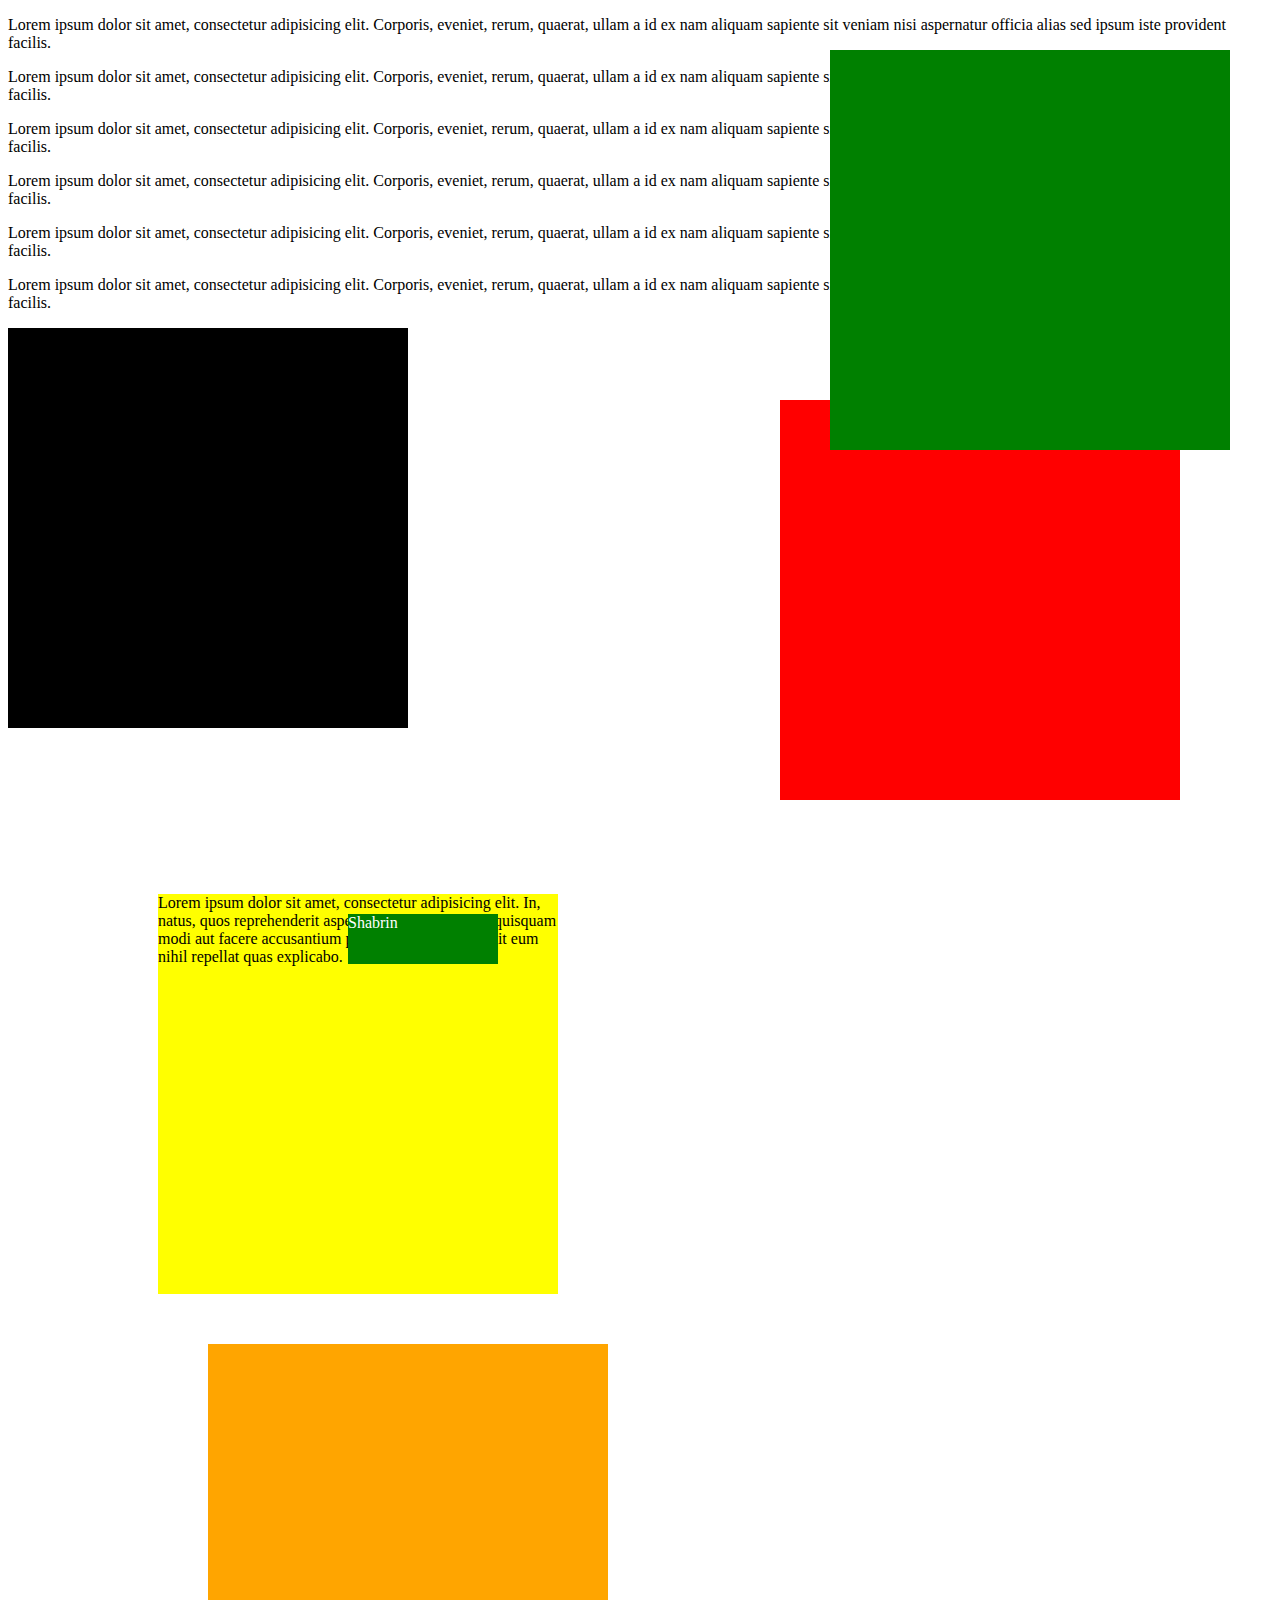
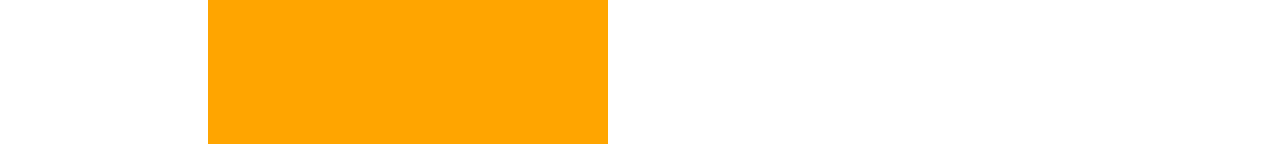
<file: positioning/position-ex01.html>
<!doctype html>
<html lang="en">
<head>
	<meta charset="UTF-8">
	<title>CSS Position</title>
	<style type="text/css">

	.position-div {
		width: 400px;
		height: 400px;
	}

	.child {
		width: 150px;
		height: 50px;
	}

	#div-absolute {
		position: absolute;
		background: green;
		top: 50px;
		right: 50px;
		z-index: 1;
	}

	#div-fixed {
		position: fixed;
		background: red;
		bottom: 100px;
		right: 100px;
	}

	#div-static {
		position: static;
		background: black;
	}

	#div-relative-1 {
		position: relative;
		background: yellow;
		top: 150px;
		left: 150px;
	}

	#div-relative-2 {
		position: relative;
		background: orange;
		top: 200px;
		left: 200px;
	}

	#div-absolute-relative {
		position: absolute;
		background: green;
		top: 20px;
		right: 60px;
		color: #FFF;
	}

	</style>
</head>
<body>
	<p>Lorem ipsum dolor sit amet, consectetur adipisicing elit. Corporis, eveniet, rerum, quaerat, ullam a id ex nam aliquam sapiente sit veniam nisi aspernatur officia alias sed ipsum iste provident facilis.</p>
	<p>Lorem ipsum dolor sit amet, consectetur adipisicing elit. Corporis, eveniet, rerum, quaerat, ullam a id ex nam aliquam sapiente sit veniam nisi aspernatur officia alias sed ipsum iste provident facilis.</p>
	<p>Lorem ipsum dolor sit amet, consectetur adipisicing elit. Corporis, eveniet, rerum, quaerat, ullam a id ex nam aliquam sapiente sit veniam nisi aspernatur officia alias sed ipsum iste provident facilis.</p>
	<p>Lorem ipsum dolor sit amet, consectetur adipisicing elit. Corporis, eveniet, rerum, quaerat, ullam a id ex nam aliquam sapiente sit veniam nisi aspernatur officia alias sed ipsum iste provident facilis.</p>
	<p>Lorem ipsum dolor sit amet, consectetur adipisicing elit. Corporis, eveniet, rerum, quaerat, ullam a id ex nam aliquam sapiente sit veniam nisi aspernatur officia alias sed ipsum iste provident facilis.</p>
	<p>Lorem ipsum dolor sit amet, consectetur adipisicing elit. Corporis, eveniet, rerum, quaerat, ullam a id ex nam aliquam sapiente sit veniam nisi aspernatur officia alias sed ipsum iste provident facilis.</p>
	<div class="position-div" id="div-absolute"></div>
	<div class="position-div" id="div-fixed"></div>
	<div class="position-div" id="div-static"></div>
	<div class="position-div" id="div-relative-1">
		<p>Lorem ipsum dolor sit amet, consectetur adipisicing elit. In, natus, quos reprehenderit aspernatur quia nulla fuga quisquam modi aut facere accusantium porro numquam quam sit eum nihil repellat quas explicabo.</p>
		<div class="child" id="div-absolute-relative">Shabrin
		</div>

	</div>
	<div class="position-div" id="div-relative-2"></div>
</body>
</html>
</file>
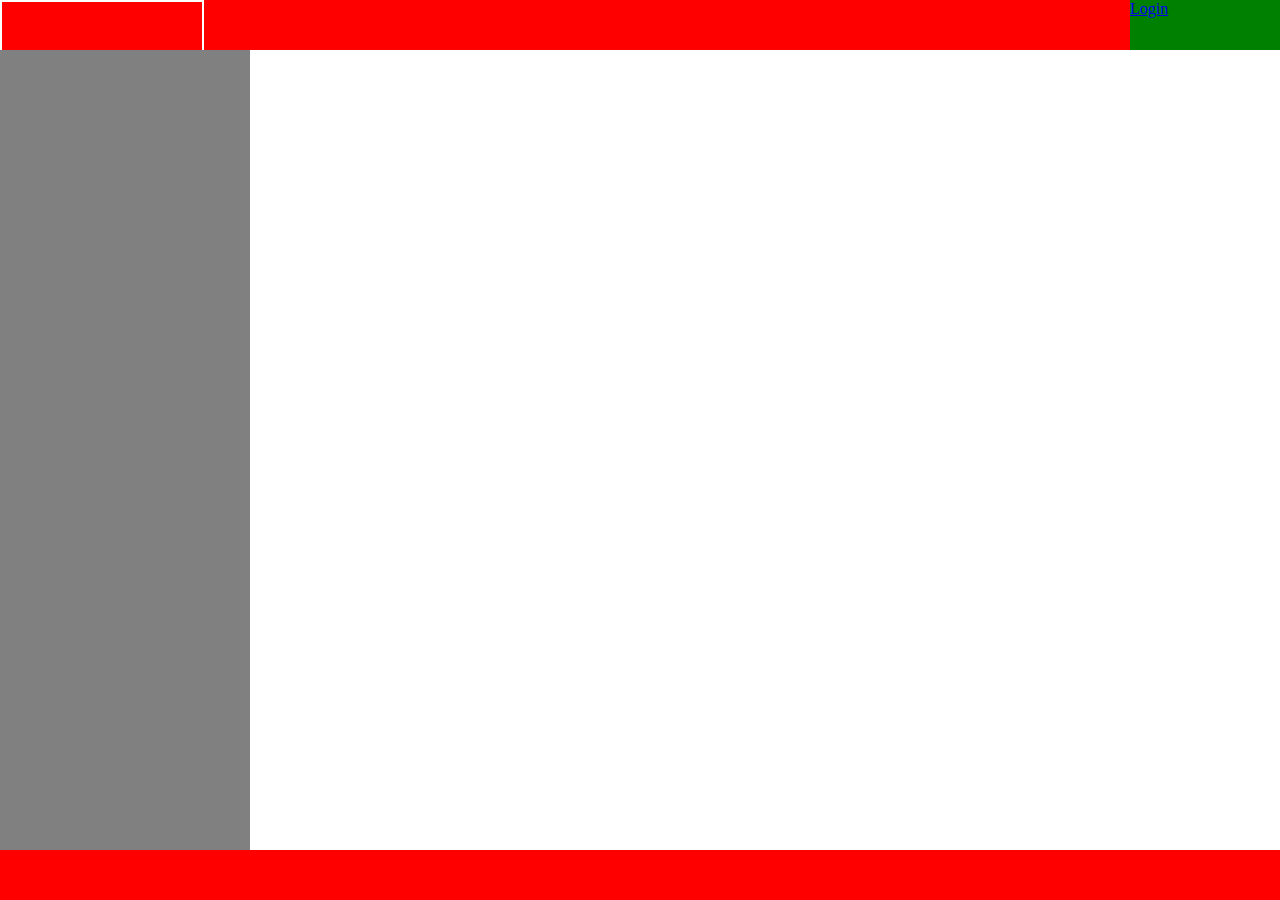
<file: positioning/position-ex02.html>
<!doctype html>
<html lang="en">

<head>
    <meta charset="UTF-8">
    <title>CSS Position</title>
    <style type="text/css">
    body {
        margin: 0;
        padding-top: 60px;
        padding-left: 260px;
    }
    .position-div {
        /*width: 400px;
		height: 400px;*/
    }
    .child {
        width: 150px;
        height: 50px;
    }
    #div-fixed-header {
        position: fixed;
        height: 50px;
        background: red;
        top: 0;
        left: 0;
        right: 0;
    }
    #div-fixed-footer {
        position: fixed;
        height: 50px;
        background: red;
        left: 0;
        right: 0;
        bottom:0;
    }
    #div-fixed-menu {
        position: fixed;
        background: grey;
        width: 250px;
        height: 100%;
        top: 50px;
        left: 0;
    }
    #div-absolute-fixed {
        position: absolute;
        background: green;
        top: 0px;
        right: 0px;
        color: #FFF;
    }
    .container {
        width: 200px;
        height: 200px;
        border: 2px solid #fff;
        position: absolute;
        top: 0;
        left: 0;
    }
    </style>
	</head>

	<body>

		<div class="position-div" id="div-fixed-header">
			<div class="child" id="div-absolute-fixed">
			<a href="pop.html">Login</a>
			</div>
		</div>
		<div class="container"></div>
		<div class="position-div" id="div-fixed-menu"></div>
		<div class="position-div" id="div-fixed-footer"></div>
	</body>

</html>
</file>
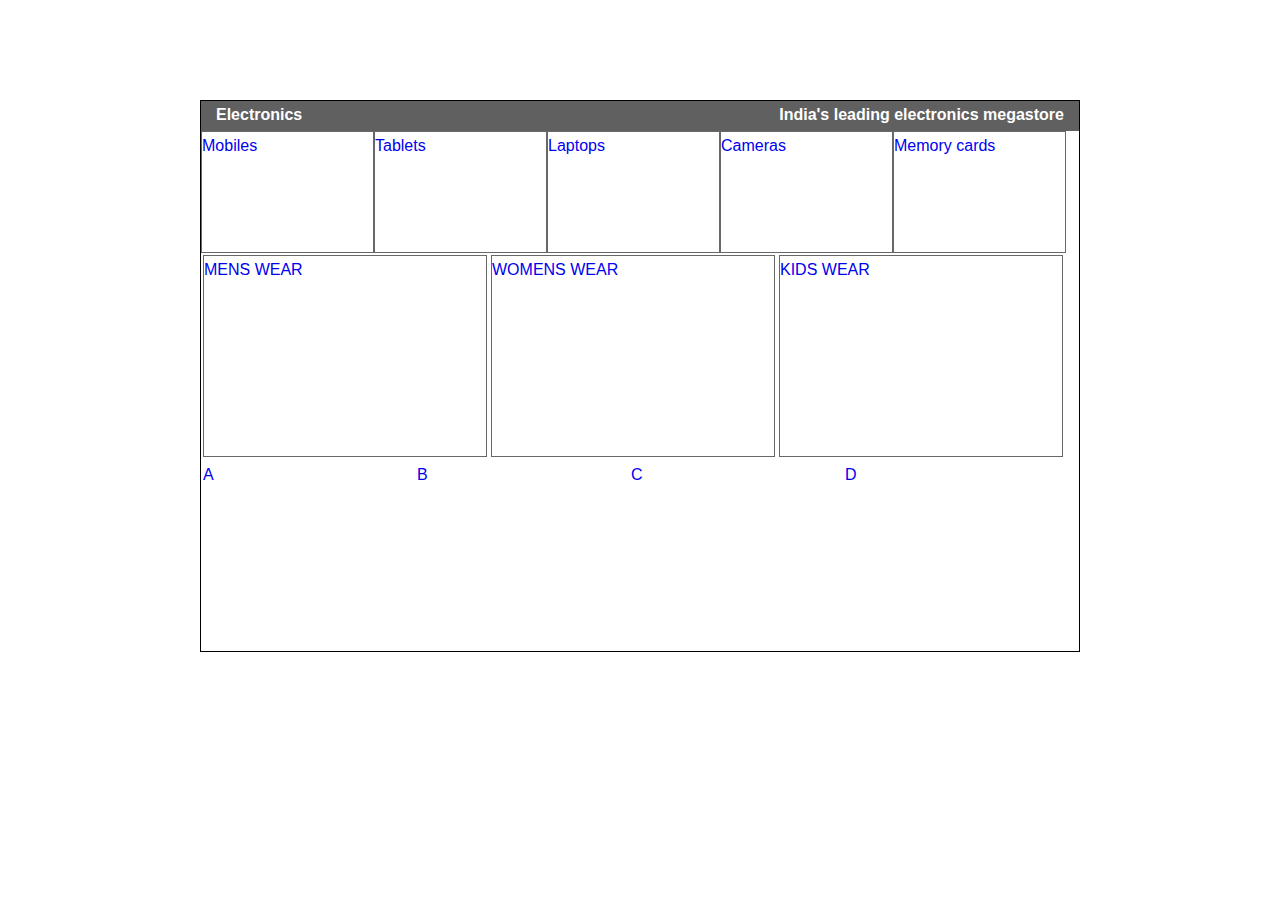
<file: positioning/position-ex03.html>
<html>

<head>
    <title></title>
    <link rel="stylesheet" type="text/css" href="styles/css/main.css">
</head>

<body>
    <div class="module">
        <div class="content">
            <h2>
                <span>Electronics</span>
                <span class="caption">India's leading electronics megastore</span>
            </h2>
            <div class="categories">
                <ul>
                    <li>
                        <div>
                            <a href="#">
                                <span>Mobiles</span>
                            </a>
                        </div>
                    </li>
                    <li>
                        <div>
                            <a href="#">
                                <span>Tablets</span>
                            </a>
                        </div>
                    </li>
                    <li>
                        <div>
                            <a href="#">
                                <span>Laptops</span>
                            </a>
                        </div>
                    </li>
                    <li>
                        <div>
                            <a href="#">
                                <span>Cameras</span>
                            </a>
                        </div>
                    </li>
                    <li>
                        <div>
                            <a href="#">
                                <span>Memory cards</span>
                            </a>
                        </div>
                    </li>
                </ul>
            </div>
            <div class="best-seller">
                <ul>
                    <li>
                        <div>
                            <a href="#">
                                <span>MENS WEAR</span>
                            </a>
                        </div>
                    </li>
                    <li>
                        <div>
                            <a href="#">
                                <span>WOMENS WEAR</span>
                            </a>
                        </div>
                    </li>
                    <li>
                        <div>
                            <a href="#">
                                <span>KIDS WEAR</span>
                            </a>
                        </div>
                    </li>
                </ul>
            </div>
            <div class="recommendations">
                <ul>
                    <li>
                        <div>
                            <a href="#">
                                <span>A</span>
                            </a>
                        </div>
                    </li>
                    <li>
                        <div>
                            <a href="#">
                                <span>B</span>
                            </a>
                        </div>
                    </li>
                    <li>
                        <div>
                            <a href="#">
                                <span>C</span>
                            </a>
                        </div>
                    </li>
                    <li>
                        <div>
                            <a href="#">
                                <span>D</span>
                            </a>
                        </div>
                    </li>
                </ul>
            </div>
        </div>
    </div>
</body>

</html>
</file>
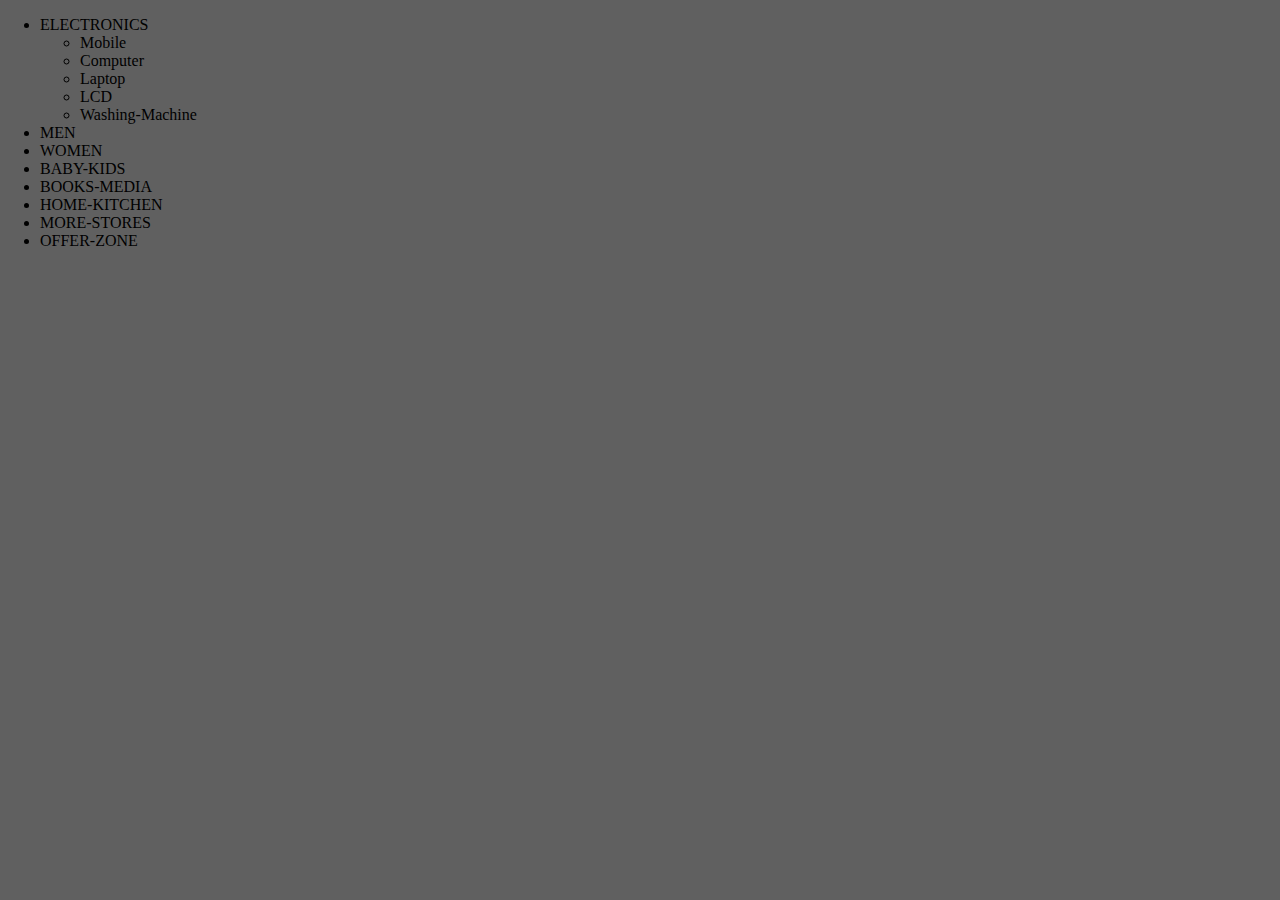
<file: extra/fk-menu/fk.html>
<!-- <link rel="stylesheet" type="text/css" href="styles/reset-css.css"> -->

<html>

<head>
    <title>sample</title>
    <link rel="stylesheet" type="text/css" href="fk-styles.css">
</head>

<body>
    <div class="menu">
        <!-- <div class="logo">
				<a href="#">
					<img class="logo-img" title="Online Shopping India | Flipkart.com" alt="Flipkart.com: Online Shopping India" src="img/fk.png"/>
					<div class="header-links">The Online Megastore</div>
				</a>
			</div>
			<div class="header-links">
				<ul class="link-list fk-fonts">
					<li>
						<a href="#">24x7 Customer Care</a>
					</li>
					<li>
						<a href="#">Track Order</a>
					</li>
					<li>
						<a id="notifications-link" class="notifications-link yellow-bell" title="Notifications" href="#">
						<img class="logo-img" title="Online Shopping India | Flipkart.com" alt="Flipkart.com: Online Shopping India" src="img/icon-bell.png"/>
					</a>
					</li>
					<li>
						<a class="signup-link" href="#">Signup</a>
					</li>
					<li class="no-border">
						<a class="no-border login-required" href="#">Login</a>
					</li>

				</ul>
				<div class="header-content fk-fonts">
					<input id="fk-top-search-box" class="search-bar-text fk-fonts" type="text" x-webkit-speech="" autofocus="autofocus" value="" placeholder="Search for a product, category or brand" name="q" autocomplete="off">
					<input class="search-bar-submit fk-fonts" type="submit" value="Search">
				</div>
			</div>
			<div class="cart-btn-cont">
				<a class="btn btn-blue btn-cart" href="#">
					<img class="logo-cart" title="Online Shopping India | Flipkart.com" alt="Flipkart.com: Online Shopping India" src="img/icon-cart.png"/>
				</a>
			</div> -->
        <div class="container" id="navigation">
            <ul id="nav-links">
                <li>ELECTRONICS
                    <ul class="inner-menu">
                        <li>Mobile</li>
                        <li>Computer</li>
                        <li>Laptop</li>
                        <li>LCD</li>
                        <li>Washing-Machine</li>
                    </ul>
                </li>
                <li>MEN</li>
                <li>WOMEN</li>
                <li>BABY-KIDS</li>
                <li>BOOKS-MEDIA</li>
                <li>HOME-KITCHEN</li>
                <li>MORE-STORES</li>
                <li>OFFER-ZONE</li>
            </ul>
        </div>
    </div>
</body>

</html>
</file>
<file: positioning/styles/css/main.css>
body {
  background: #e6e5dc;
  font-family: arial;
  font-size: 14px; }

.content {
  height: 550px;
  background: #fff;
  margin: 100px 200px 200px 200px;
  border: 1px solid #000;
  line-height: 28px; }
  .content h2 {
    background: #606060;
    height: 30px;
    color: #fff;
    padding-left: 15px; }
    .content h2 .caption {
      float: right;
      padding-right: 15px; }
  .content ul > li {
    list-style: none; }
    .content ul > li a {
      text-decoration: none; }

/*
*  html5 doctor css reset | http://html5doctor.com/html-5-reset-stylesheet
*/
html, body, div, span, object, iframe, h1, h2, h3, h4, h5, h6, p, blockquote, pre, abbr, address, cite, code, del, dfn, em, img, ins, kbd, q, samp, small, strong, sub, sup, var, b, i, dl, dt, dd, ol, ul, li, fieldset, form, label, legend, table, caption, tbody, tfoot, thead, tr, th, td, article, aside, canvas, details, figcaption, figure, footer, header, hgroup, menu, nav, section, summary, time, mark, audio, video {
  margin: 0;
  padding: 0;
  border: 0;
  outline: 0;
  font-size: 100%;
  vertical-align: baseline;
  background: transparent; }

body {
  line-height: 1; }

article, aside, details, figcaption, figure, footer, header, hgroup, menu, nav, section {
  display: block; }

nav ul {
  list-style: none; }

blockquote, q {
  quotes: none; }

blockquote:before, blockquote:after, q:before, q:after {
  content: none; }

a {
  margin: 0;
  padding: 0;
  font-size: 100%;
  vertical-align: baseline;
  background: transparent; }

ins {
  background-color: #ff9;
  color: #000;
  text-decoration: none; }

mark {
  background-color: #ff9;
  color: #000;
  font-style: italic;
  font-weight: bold; }

del {
  text-decoration: line-through; }

abbr[title], dfn[title] {
  border-bottom: 1px dotted;
  cursor: help; }

table {
  border-collapse: collapse;
  border-spacing: 0; }

hr {
  display: block;
  height: 1px;
  border: 0;
  border-top: 1px solid #ccc;
  margin: 1em 0;
  padding: 0; }

input, select {
  vertical-align: middle; }

.module .content .categories div:last-child {
  width: 171px;
  height: 120px;
  margin: 0;
  float: left;
  border: 1px solid #686868; }
.module .content .best-seller div:last-child {
  width: 282px;
  height: 200px;
  margin: 2px 2px 2px 2px;
  float: left;
  border: 1px solid #686868; }
.module .content .recommendations div:last-child {
  width: 210px;
  height: 184px;
  margin: 2px 2px 2px 2px;
  float: left;
  border: none; }
</file>
<file: extra/fk-menu/fk-styles.css>
body {
  background: #606060; }

.menu {
  position: absolute;
  top: 0px;
  left: 0px;
  height: 90px;
  width: 100%;
  margin: 0; }
  .menu .menu-header-content ul {
    line-height: 30px; }
    .menu .menu-header-content ul li {
      list-style: none;
      float: left;
      position: relative;
      background: #0A314F;
      text-align: center;
      line-height: 30px;
      width: 150px;
      height: 35px;
      display: block;
      font-family: tahoma;
      text-decoration: none;
      color: #FFF; }
      .menu .menu-header-content ul li:hover {
        background: white;
        color: #606060; }
        .menu .menu-header-content ul li:hover ul {
          position: absolute;
          visibility: visible;
          top: 30px;
          left: 0px;
          padding: 0px;
          cursor: pointer; }
        .menu .menu-header-content ul li:hover .inner-menu ul {
          visibility: hidden;
          z-index: 9999; }
          .menu .menu-header-content ul li:hover .inner-menu ul li {
            background: #fff;
            color: #606060;
            margin: 5px;
            padding: 0;
            position: relative;
            top: 0px;
            left: 0px; }
        .menu .menu-header-content ul li:hover .inner-menu-2 ul {
          visibility: visible;
          z-index: -9999; }
          .menu .menu-header-content ul li:hover .inner-menu-2 ul li {
            background: #fff;
            color: #606060;
            margin: 25px;
            padding: 0;
            position: relative;
            top: 0px;
            left: 0px; }
</file>
